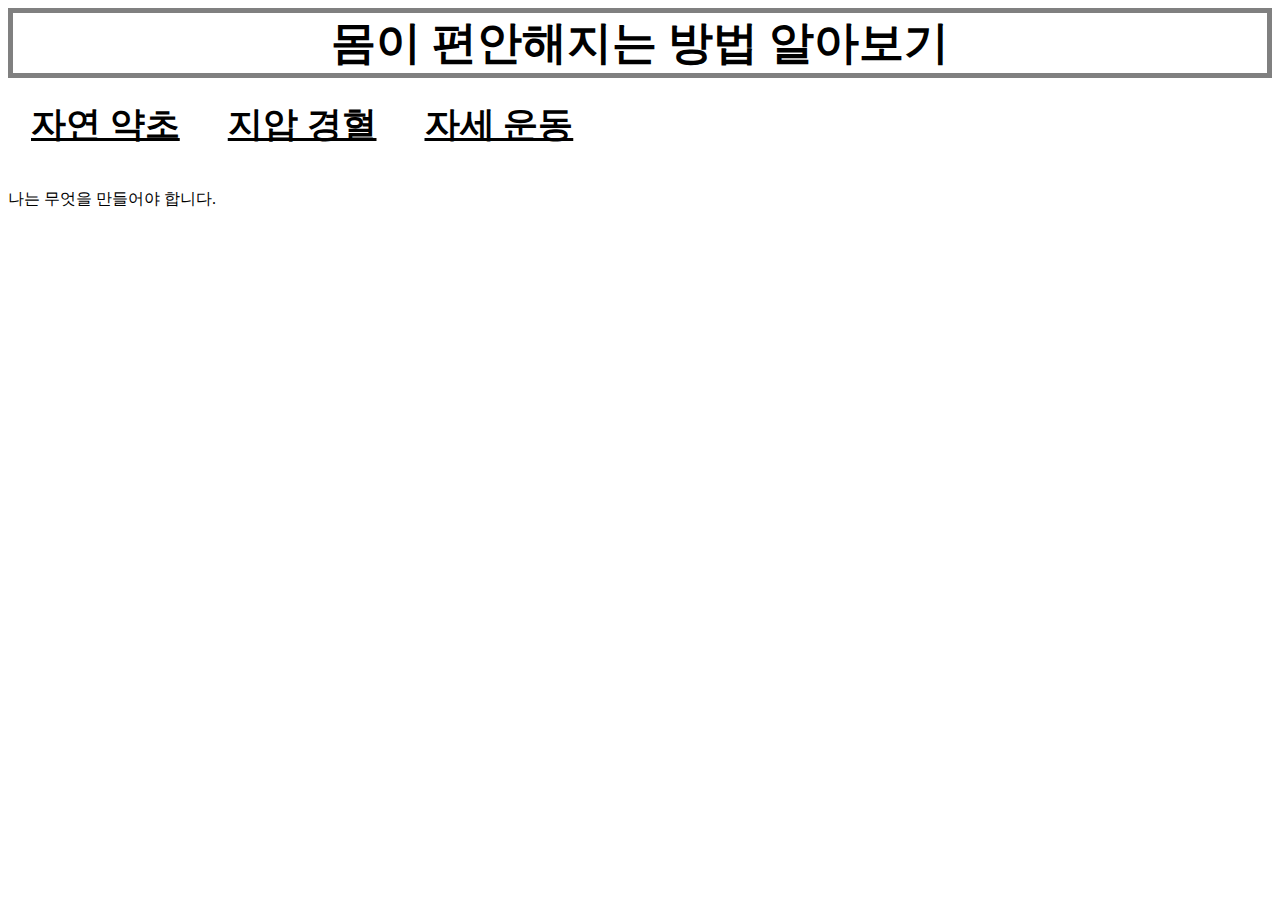
<file: index.html>
<!DOCTYPE html>
<html lang="ko" dir="ltr">
  <head>
    <meta charset="utf-8">
    <link rel="stylesheet" href="style css form/st-main.css">
    <title>건강을 위한 자료</title>
  </head>
  <body>
    <h1>몸이 편안해지는 방법 알아보기</h1>
    <div id="a1">
      <table>
        <tr>
          <td><h2><a href="root/1.html">자연 약초</a></h2></td>
          <td></td>
          <td><h2><a href="root/2.html">지압 경혈</a></h2></td>
          <td></td>
          <td><h2><a href="root/3.html">자세 운동</a></h2></td>
        </tr>
      </table>
    </div>
    <br>나는 무엇을 만들어야 합니다.
  </body>
</html>
</file>
<file: style css form/st-main.css>
body {
  magin:0;
}
a {
  color: black;text-decoration: none;text-decoration: underline;
}
h1 {
  border:5px solid gray;
  margin:0px;
  padding:0px;
  display:block;
  width:auto;
  font-size: 45px;text-align: center;
}
h2 {
  margin:20px;
  padding:0px;
  font-size: 35px;text-align: left;
}
h3 {
  border-bottom:5px solid green;
  margin:0px;
  padding:0px;
  font-size: 25px;text-align: right;
}
ul {
  border-right:5px solid pink;
  margin:0px;
  padding:0px;
}
#g1{
  display: grid;
  grid-template-columns: 200px 1fr
}
#g2{
  display: grid;
  grid-template-columns: 20% 1fr
}
@media(max-width:600px) {
  #g1{
    display: block;
  }
  ul {
    border-right: none
  }
  h1 {
    border-bottom: none
  }
}
</file>
